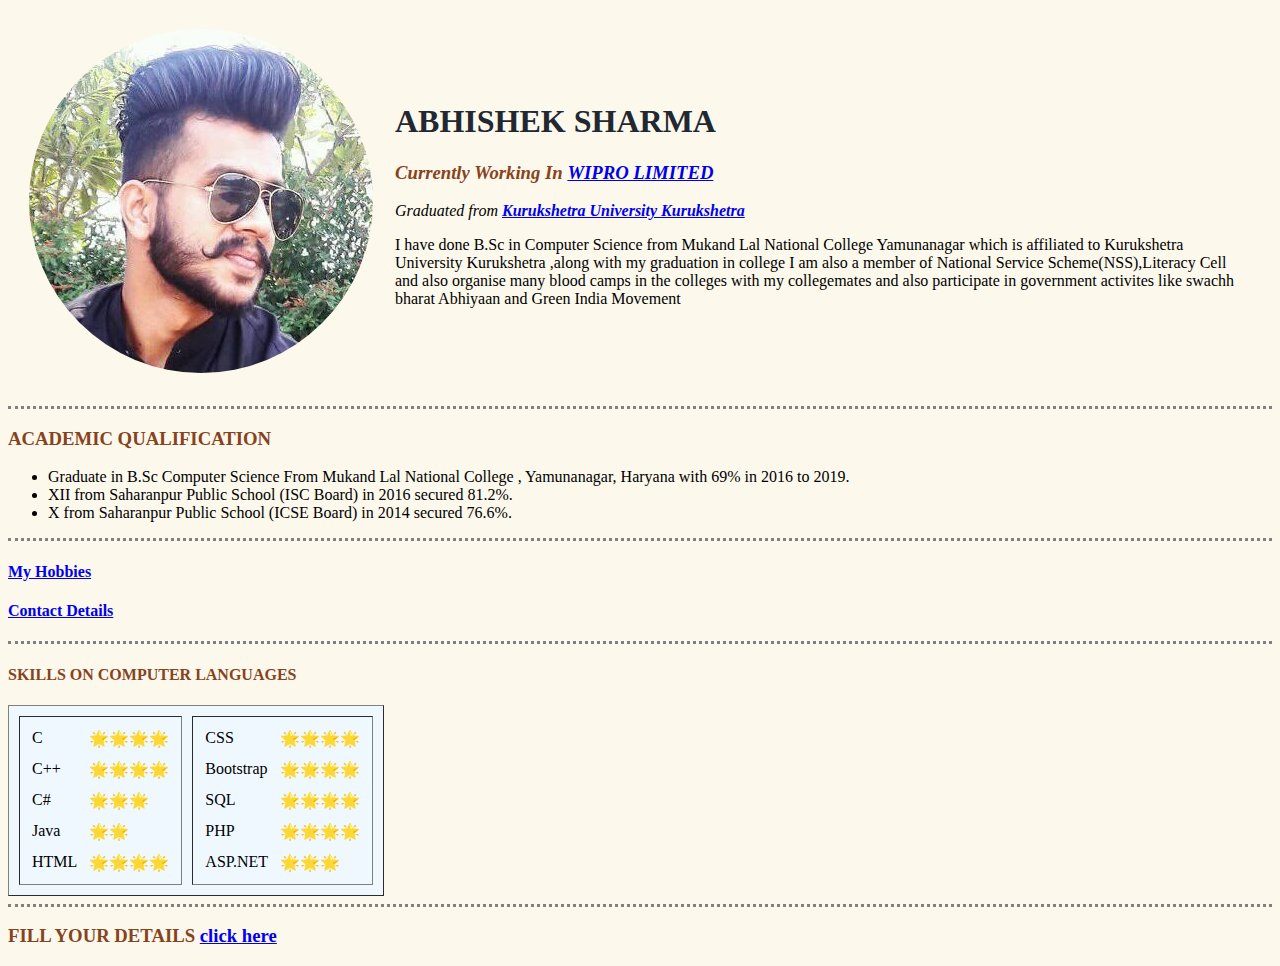
<file: index.html>
<!DOCTYPE html>
<html lang="en">

<head>
  <meta charset="utf-8">
  <meta name="keywords" content="Abhishek,Infosys,Kurukshetra,developer">
  <title>Abhii's Personal Website</title>
  <link rel="stylesheet" href="css/style.css">

</head>

<body>
  <table cellspacing="20">
    <tr>
      <td><img src="images/abhi.png" alt="image"></td>
      <td><h1>ABHISHEK SHARMA</h1>
     <h3><p><em>Currently Working In <strong><a href="https://www.wipro.com/"> WIPRO LIMITED </a></strong></em></p></h3>
      <p><em>Graduated from <strong><a href="https://www.ddekuk.ac.in/">Kurukshetra University Kurukshetra</a></strong></em></p>
      <p>I have done B.Sc in Computer Science from Mukand Lal National College Yamunanagar which is affiliated to Kurukshetra University Kurukshetra ,along with my graduation in college I am also a member of National Service Scheme(NSS),Literacy Cell and also organise many blood camps in the colleges with my collegemates and also participate in government
        activites like swachh bharat Abhiyaan and Green India Movement</p></td>
    </tr>
  </table>


  <hr>
  <h3>ACADEMIC QUALIFICATION</h3>
  <ul>
    <li>Graduate in B.Sc Computer Science From Mukand Lal National College , Yamunanagar, Haryana with 69% in 2016 to 2019.</li>
    <li>XII from Saharanpur Public School (ISC Board) in 2016 secured 81.2%.</li>
    <li>X from Saharanpur Public School (ICSE Board) in 2014 secured 76.6%.</li>
  </ul>
  <hr>
  <h4><a href="myhobbies.html">My Hobbies</a></h4>
  <h4><a href="contact me.html">Contact Details</a></h4>
  <hr>
  <h4>SKILLS ON COMPUTER LANGUAGES</h4>
  <table border="1" bgcolor="#eff8ff" cellspacing="10">
    <tr>
      <td>
        <table cellspacing="10">
          <tr>
            <td>C</td>
            <td>🌟🌟🌟🌟</td>
          </tr
          <tr>
            <td>C++</td>
            <td>🌟🌟🌟🌟</td>
          </tr
          <tr>
            <td>C#</td>
            <td>🌟🌟🌟</td>
          </tr>
          <tr>
            <td>Java</td>
            <td>🌟🌟</td>
          </tr>
          <tr>
            <td>HTML</td>
            <td>🌟🌟🌟🌟</td>
          </tr>

        </table>
      </td>
      <td>
        <table cellspacing="10">
          <tr>
            <td>CSS</td>
            <td>🌟🌟🌟🌟</td>
          </tr>
          <tr>
            <td>Bootstrap</td>
            <td>🌟🌟🌟🌟</td>
          </tr
          <tr>
            <td>SQL</td>
            <td>🌟🌟🌟🌟</td>
          </tr>
          <tr>
            <td>PHP</td>
            <td>🌟🌟🌟🌟</td>
          </tr>
          <tr>
            <td>ASP.NET</td>
            <td>🌟🌟🌟</td>
          </tr>
        </table>
      </td>
    </tr>
  </table>
  <hr>
  <!--<h3>My Friends List</h3>
  <table bgcolor="#fff3b2" cellspacing="10">
    <thead>
      <th>Names</th>
      <th>Age</th>
    </thead>
    <tbody>
      <tr>
        <td>Piyush</td>
        <td>23</td>
      </tr>
      <tr>
        <td>Abhisar</td>
        <td>23</td>
      </tr>
      <tr>
        <td>Jagmohan</td>
        <td>24</td>
      </tr>
    </tbody>
  </table> -->
  <h3>FILL YOUR DETAILS  <a href="generalinfo.html">click here</a></h3>

</body>

</html>
</file>
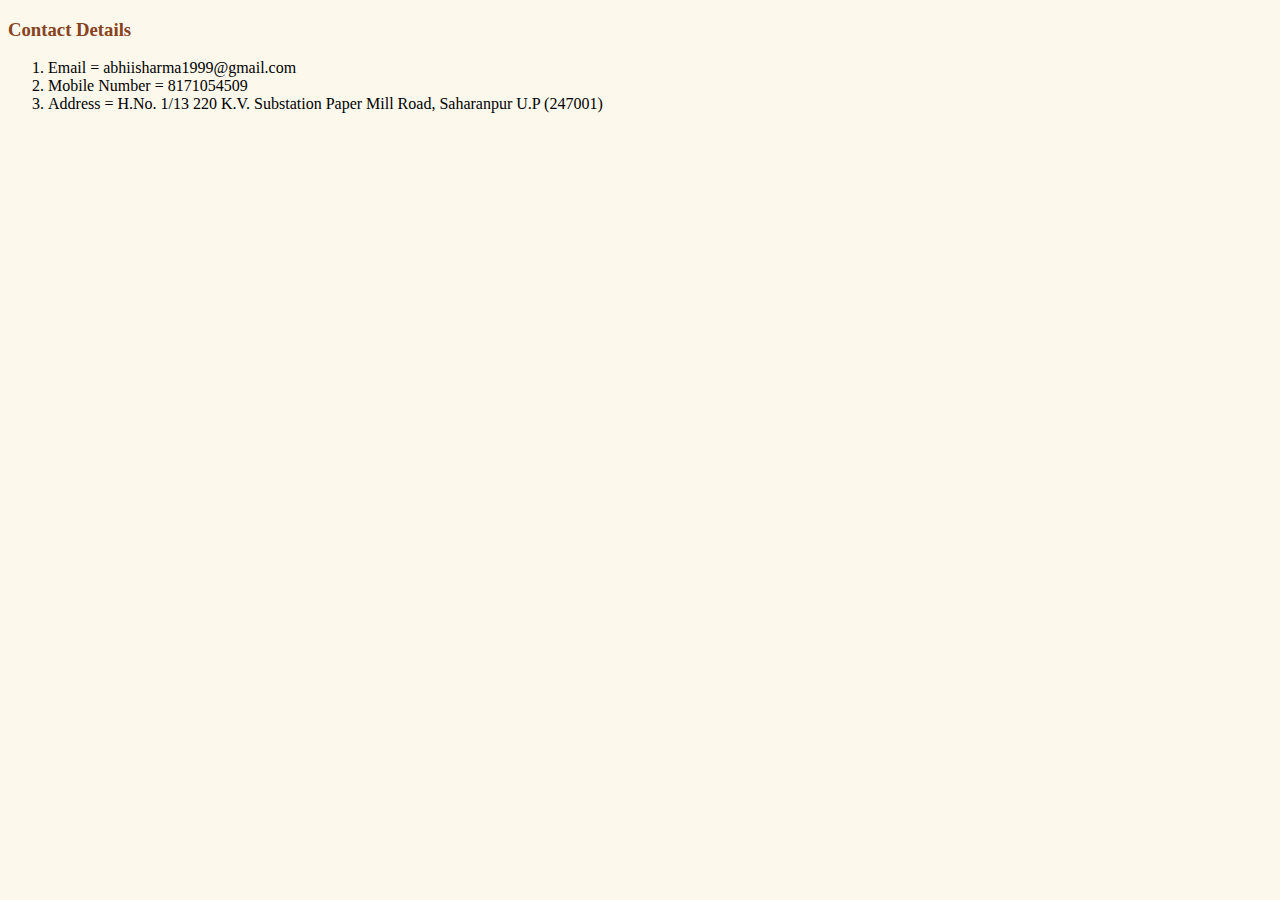
<file: contact me.html>
<!DOCTYPE html>
<html lang="en" dir="ltr">

<head>
  <meta charset="utf-8">
  <title>contact Me</title>
  <link rel="stylesheet" href="css/style.css">
</head>

<body>
  <h3>Contact Details</h3>
  <ol>
    <li>Email = abhiisharma1999@gmail.com</li>
    <li>Mobile Number = 8171054509</li>
    <li>Address = H.No. 1/13 220 K.V. Substation Paper Mill Road,
      Saharanpur U.P (247001)</li>
  </ol>

</body>

</html>
</file>
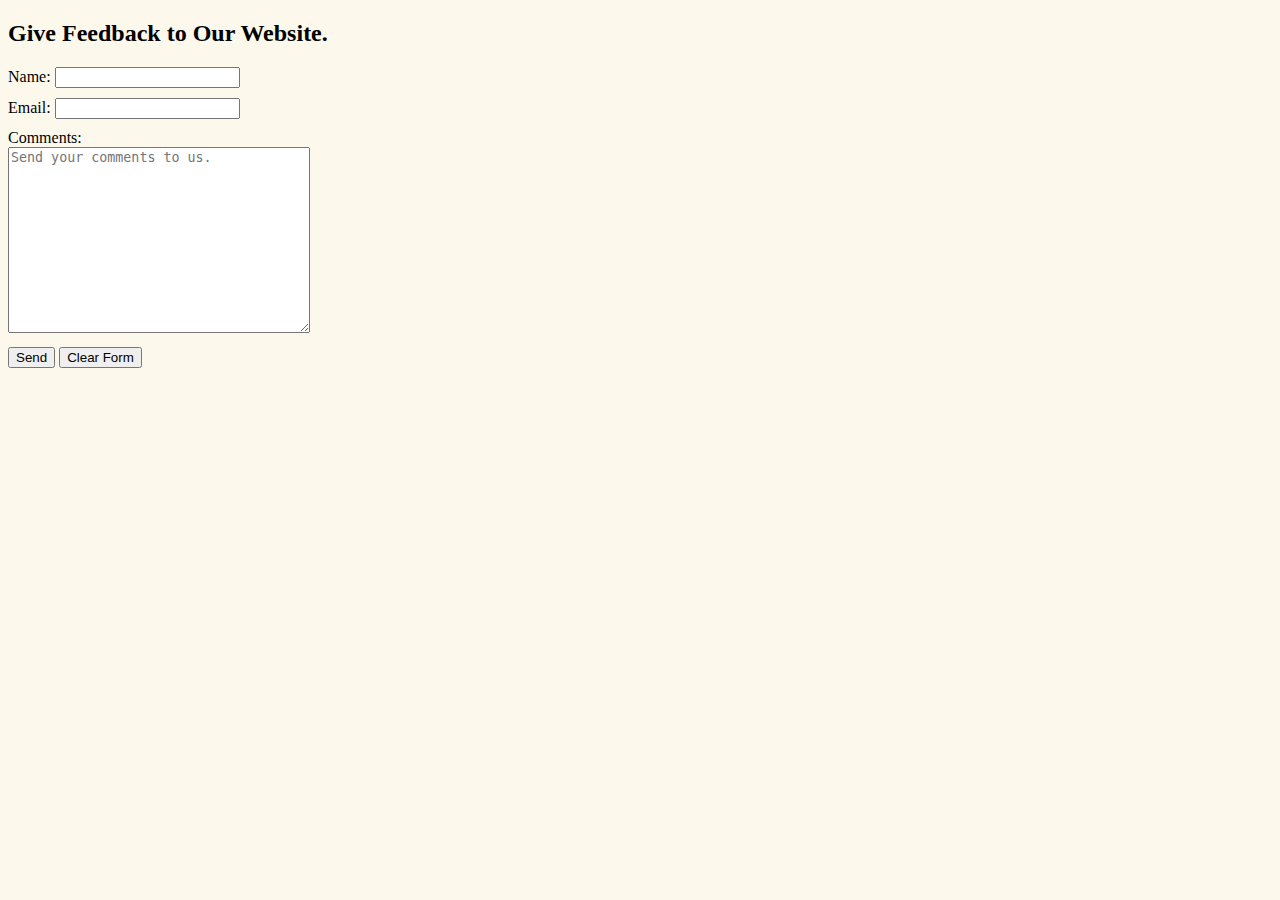
<file: generalinfo.html>
<!DOCTYPE html>
<html lang="en" dir="ltr">
  <head>
    <meta charset="utf-8">
    <title>INFORMATION</title>
    <link rel="stylesheet" href="css/style.css">
  </head>
  <body>
    <h2>Give Feedback to Our Website.</h2>
    <form action="mailer.html" method="get">
      <div>
        <label for="name">Name:
          <input type="text" name="name" id="name" />
        </label>
      </div>
      <div>
        <label for="email">Email:
          <input type="text" name="email" id="email" />
        </label>
      </div>
      <div>
        <label>Comments:</label>
        <br />
        <textarea name="comments" rows="12" cols="35" placeholder="Send your comments to us."></textarea>
      </div>
   <div>
     <input type="submit" name="submit" value="Send" />
     <input type="reset" name="reset" value="Clear Form" />
   </div>
 </form>

  </body>
</html>
</file>
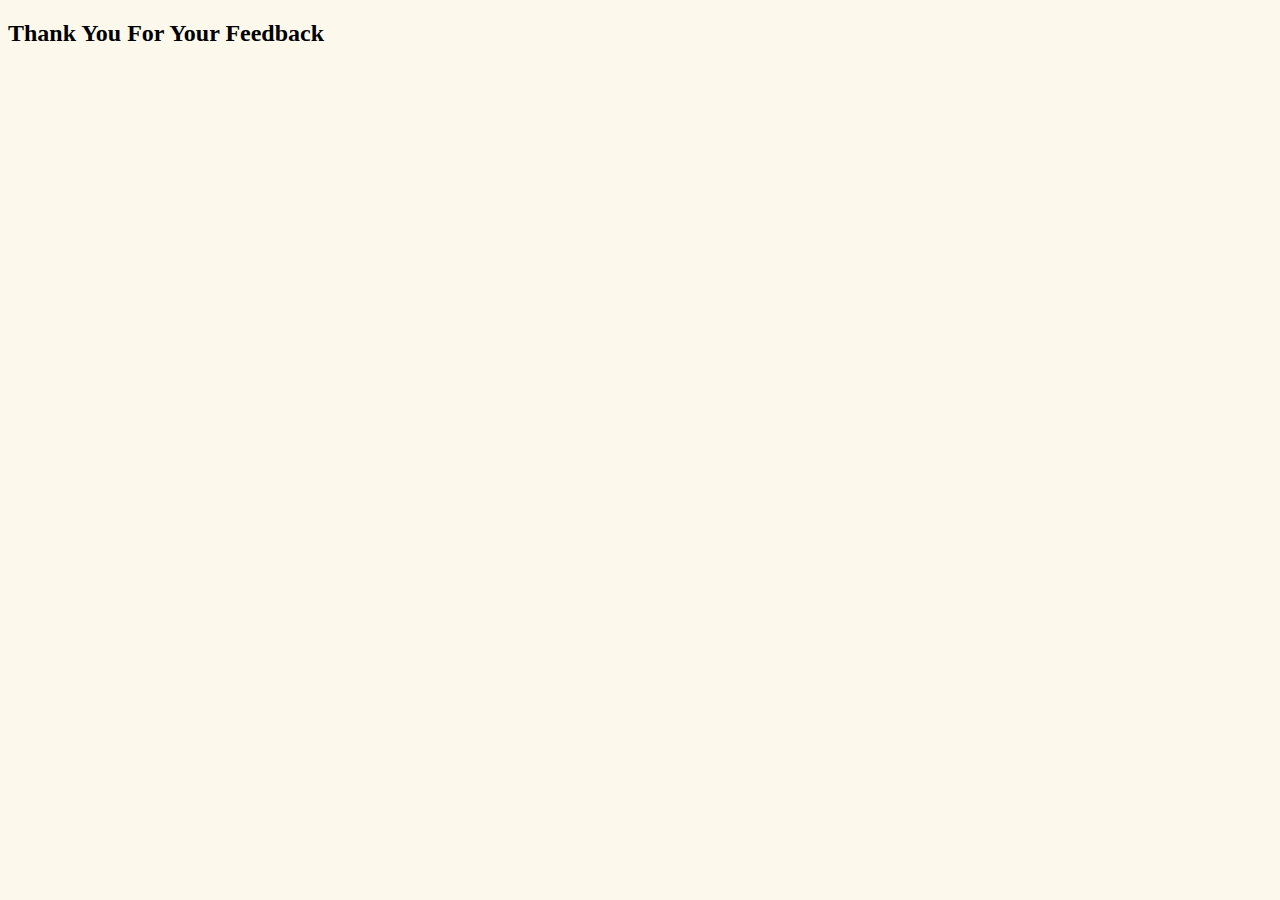
<file: mailer.html>
<!DOCTYPE html>
<html lang="en" dir="ltr">
  <head>
    <meta charset="utf-8">
    <title>INFORMATION</title>
    <link rel="stylesheet" href="css/style.css">
  </head>
  <body>
    <h2>Thank You For Your Feedback</h2>
  </body>
</html>
</file>
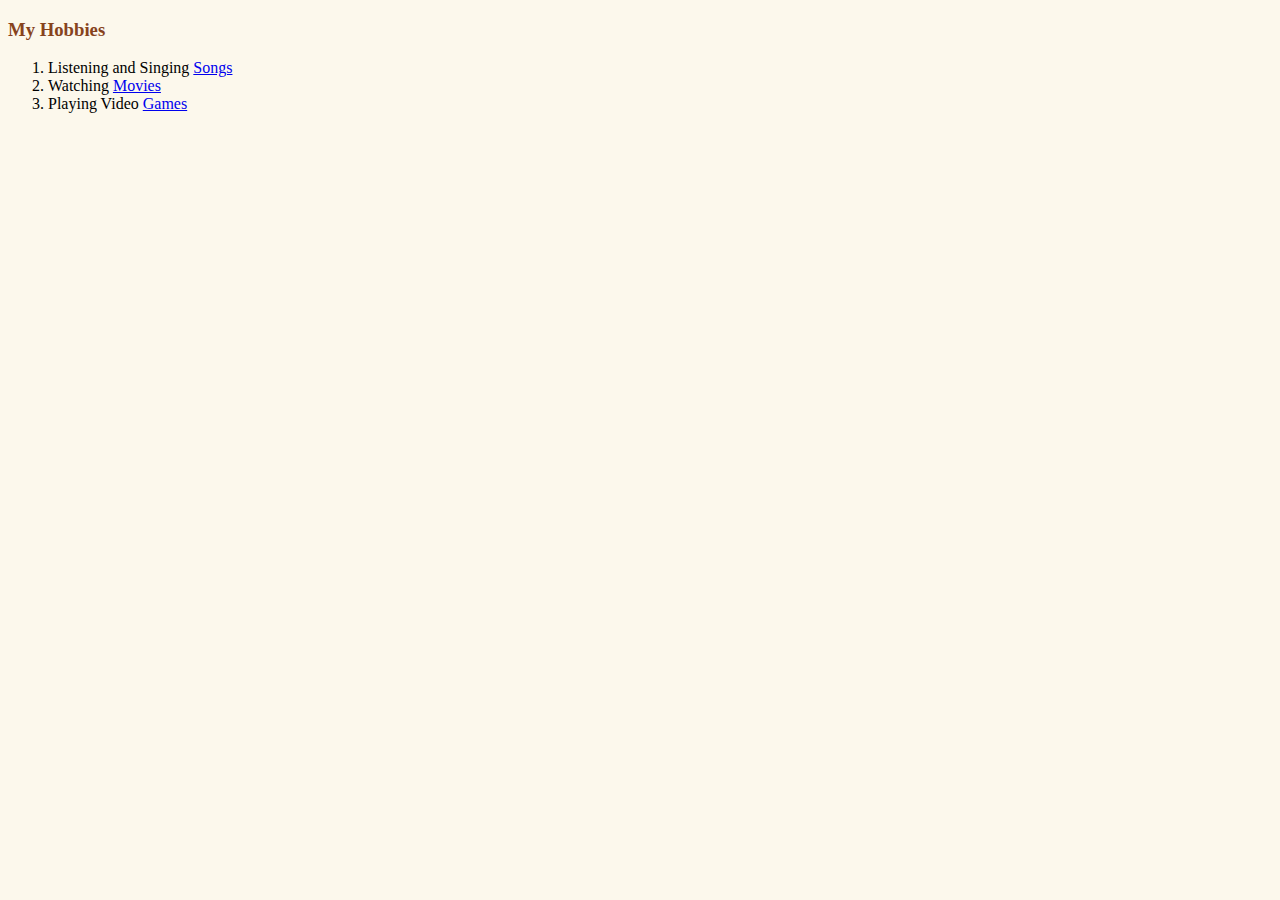
<file: myhobbies.html>
<!DOCTYPE html>
<html lang="en" dir="ltr">
  <head>
    <meta charset="utf-8">
    <title>My Hobbies</title>
    <link rel="stylesheet" href="css/style.css">
  </head>
  <body>
    <h3>My Hobbies</h3>
    <ol>
      <li>Listening and Singing <a href="https://gaana.com/">Songs</a></li>
      <li>Watching <a href="https://www.netflix.com/in/">Movies</a></li>
      <li>Playing Video <a href="https://www.cartoonnetworkhq.com/games">Games</a></li>
    </ol>

  </body>
</html>
</file>
<file: css/style.css>
body {
    background-color: #fcf8ec;
  }

  hr {
    border-style: dotted none none none;
   border-width: 3px;
    width: ;
  }
  div {
    margin-bottom: 10px;
  }

  img {
    height: 70%;
  }
  h1 {
    color: #222831;
  }
  h3 {
    color: #87431d;
  }
  h4 {
    color: #87431d;
  }
</file>
